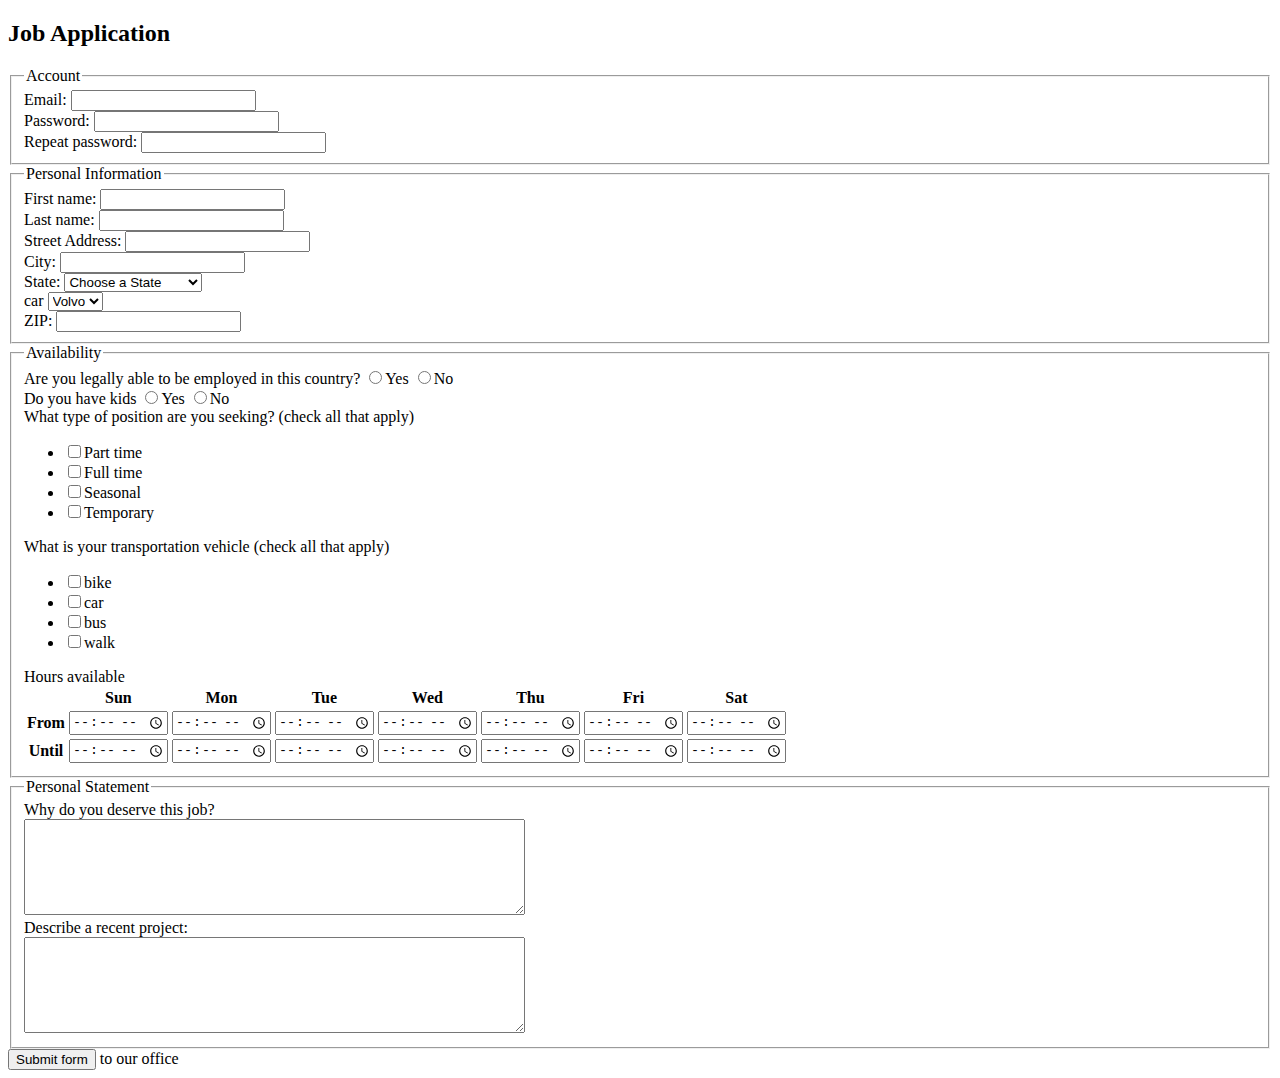
<file: forms.html>
<!DOCTYPE html>
<html>
<head>
	<meta charset="utf-8">
	<title>Job Application</title>
</head>
<body>

<h2>Job Application</h2>

<form action="http://gclass.alexburner.com/formtest.php" method="post">

	<fieldset>
		<legend>Account</legend>
		<div class="field">
			<label>Email:</label> 
			<input type="text" name="email">
		</div>
		<div class="field">
			<label>Password:</label> 
			<input type="password" name="password">
		</div>
		<div class="field">
			<label>Repeat password:</label> 
			<input type="password" name="password_r">
		</div>
	</fieldset>

	<fieldset>
		<legend>Personal Information</legend>
		<div class="field">
			<label>First name:</label> <input type="text" name="firstname"><br> 
			<label>Last name: </label><input type="text" name="lastname">
		</div>
		<div class="field">
			<label>Street Address:</label> 
			<input type="text" name="street">
		</div>
		<div class="field">
			<label>City:</label> 
			<input type="text" name="city">
		</div>
		<div class="field">
			<label>State:</label> 
			<select name="state">
				<option value="" selected="true">Choose a State</option>
				<option value="AL">Alabama</option>
				<option value="AK">Alaska</option>
				<option value="AZ">Arizona</option>
				<option value="AR">Arkansas</option>
				<option value="CA">California</option>
				<option value="CO">Colorado</option>
				<option value="CT">Connecticut</option>
				<option value="DE">Delaware</option>
				<option value="DC">District of Columbia</option>
				<option value="FL">Florida</option>
				<option value="GA">Georgia</option>
				<option value="HI">Hawaii</option>
				<option value="ID">Idaho</option>
				<option value="IL">Illinois</option>
				<option value="IN">Indiana</option>
				<option value="IA">Iowa</option>
				<option value="KS">Kansas</option>
				<option value="KY">Kentucky</option>
				<option value="LA">Louisiana</option>
				<option value="ME">Maine</option>
				<option value="MD">Maryland</option>
				<option value="MA">Massachusetts</option>
				<option value="MI">Michigan</option>
				<option value="MN">Minnesota</option>
				<option value="MS">Mississippi</option>
				<option value="MO">Missouri</option>
				<option value="MT">Montana</option>
				<option value="NE">Nebraska</option>
				<option value="NV">Nevada</option>
				<option value="NH">New Hampshire</option>
				<option value="NJ">New Jersey</option>
				<option value="NM">New Mexico</option>
				<option value="NY">New York</option>
				<option value="NC">North Carolina</option>
				<option value="ND">North Dakota</option>
				<option value="OH">Ohio</option>
				<option value="OK">Oklahoma</option>
				<option value="OR">Oregon</option>
				<option value="PA">Pennsylvania</option>
				<option value="RI">Rhode Island</option>
				<option value="SC">South Carolina</option>
				<option value="SD">South Dakota</option>
				<option value="TN">Tennessee</option>
				<option value="TX">Texas</option>
				<option value="UT">Utah</option>
				<option value="VT">Vermont</option>
				<option value="VA">Virginia</option>
				<option value="WA">Washington</option>
				<option value="WV">West Virginia</option>
				<option value="WI">Wisconsin</option>
				<option value="WY">Wyoming</option>
			</select>
		</div>
		<label>car</label>
		<select name="cars"> 
		<option value="volvo">Volvo</option> 
		<option value="saab">Saab</option> 
		<option value="fiat">Fiat</option>
		 <option value="audi">Audi</option> 
		 </select>
		<div class="field">
			<label>ZIP:</label> 
			<input type="text" name="zip">
		</div>
	</fieldset>

	<fieldset>
		<legend>Availability</legend>
		<div class="field">
			<label>Are you legally able to be employed in this country?</label> 
			<input type="radio" name="legal" value="yes">Yes
			<input type="radio" name="legal" value="no">No
		</div>
		<div class="field">
			<label>Do you have kids</label> 
			<input type="radio" name="legal" value="yes">Yes
			<input type="radio" name="legal" value="no">No
		</div>
		<div class="field">
			<label>What type of position are you seeking? (check all that apply)</label>
			<ul>
				<li><input type="checkbox" name="position_pt" value="parttime">Part time</li>
				<li><input type="checkbox" name="position_ft" value="fulltime">Full time</li>
				<li><input type="checkbox" name="position_sl" value="seasonal">Seasonal</li>
				<li><input type="checkbox" name="position_tp" value="temporary">Temporary</li>
			</ul>
		</div>
		<div class="field">
			<label>What is your transportation vehicle (check all that apply)</label>
			<ul>
				<li><input type="checkbox" name="position_pt" value="bike">bike</li>
				<li><input type="checkbox" name="position_ft" value="car">car</li>
				<li><input type="checkbox" name="position_sl" value="bus">bus</li>
				<li><input type="checkbox" name="position_tp" value="walk">walk</li>
			</ul>
		</div>
		<div class="field">
			<label>Hours available</label>
			<table>
				<tr>
					<td></td>
					<th>Sun</th>
					<th>Mon</th>
					<th>Tue</th>
					<th>Wed</th>
					<th>Thu</th>
					<th>Fri</th>
					<th>Sat</th>
				</tr>
				<tr>
					<th>From</th>
					<td><input type="time" size="5" name="su_from"></td>
					<td><input type="time" size="5" name="mo_from"></td>
					<td><input type="time" size="5" name="tu_from"></td>
					<td><input type="time" size="5" name="we_from"></td>
					<td><input type="time" size="5" name="th_from"></td>
					<td><input type="time" size="5" name="fr_from"></td>
					<td><input type="time" size="5" name="sa_from"></td>
				</tr>
				<tr>
					<th>Until</th>
					<td><input type="time" size="5" name="su_until"></td>
					<td><input type="time" size="5" name="mo_until"></td>
					<td><input type="time" size="5" name="tu_until"></td>
					<td><input type="time" size="5" name="we_until"></td>
					<td><input type="time" size="5" name="th_until"></td>
					<td><input type="time" size="5" name="fr_until"></td>
					<td><input type="time" size="5" name="sa_until"></td>
				</tr>
			</table>
		</div>
	</fieldset>

	<fieldset>
		<legend>Personal Statement</legend>
		<div class="field">
			<label>Why do you deserve this job?</label><br>
			<textarea name="deserve" rows="6" cols="60"></textarea>
		</div>
		<div class="field">
			<label>Describe a recent project:</label><br>
			<textarea name="project" rows="6" cols="60"></textarea>
		</div>
	</fieldset>

	<input type="submit" value="Submit form">
	<form name="input" action="html_form_action.asp" method="post"> to our office </form>
</form>
</body>
</html>
</file>
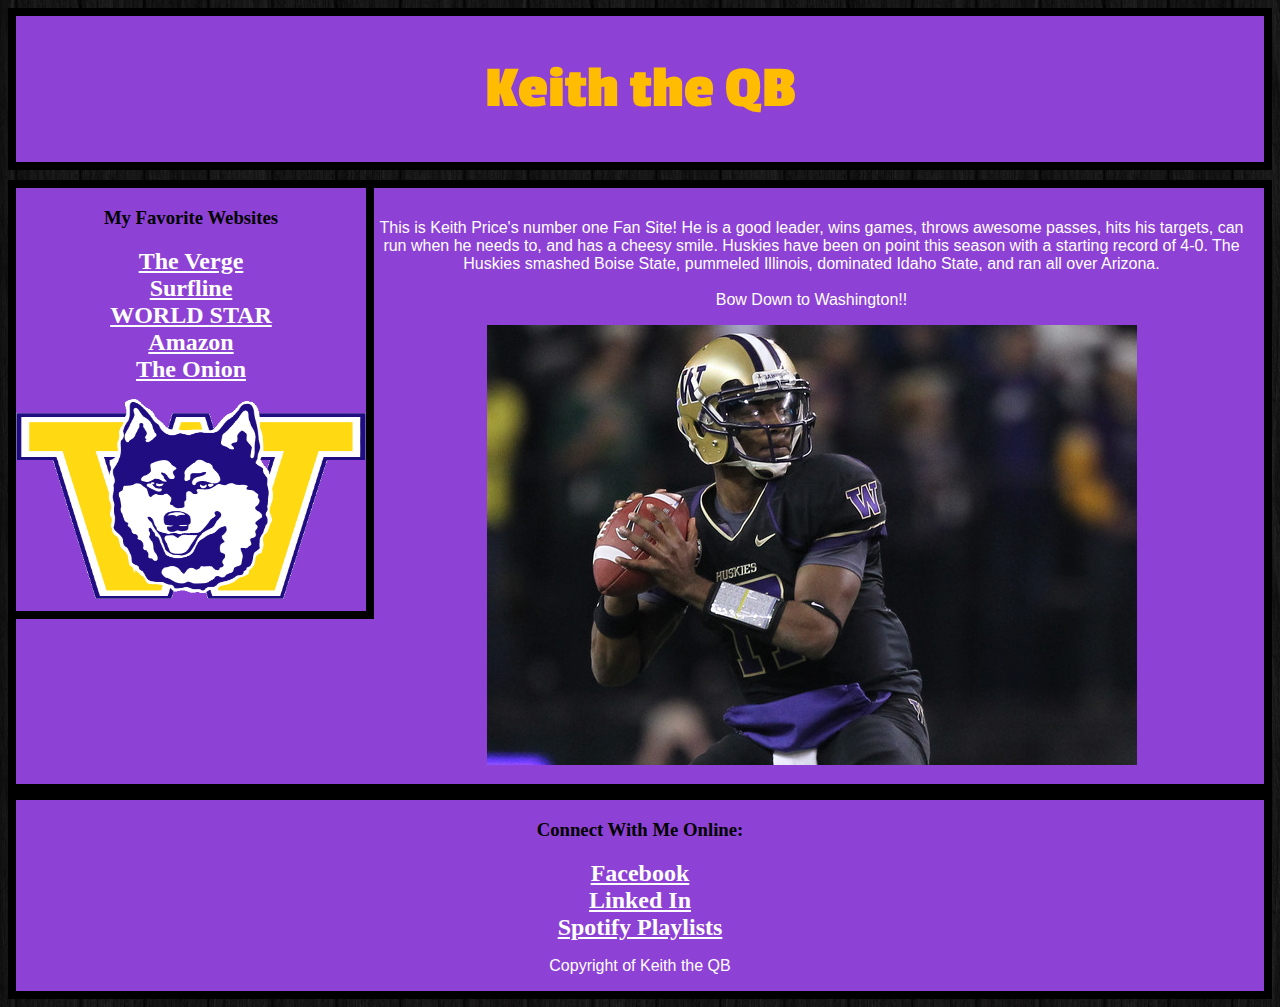
<file: introToCss.html>
<!DOCTYPE html>
	<head> 
		<title> Keith the QB  </title>
		<link rel="stylesheet" type="text/css" href="test.css" />
		<link href='http://fonts.googleapis.com/css?family=Passion+One' rel='stylesheet' type='text/css'>
	</head>

	<body>
		<div id = "Header">
			<h1> Keith the QB </h1>
		</div>
		
		<div id = "LeftNav">
			<h3> My Favorite Websites </h3>
			<ul>
				<li><a href="https://www.theverge.com">The Verge</a></li>
				<li><a href="https://www.surfline.com">Surfline</a></li>
				<li><a href="https://www.worldstarhiphop">WORLD STAR</a></li>
				<li><a href="https://www.amazon.com">Amazon</a></li>
				<li><a href="https://www.theonion.com">The Onion</a></li>
			</ul>
			<img src="icon.gif" width="350px" height="200px">
		</div>
		
		<div id = "Content">
			<p> This is Keith Price's number one Fan Site! He is a good leader, wins games, throws awesome passes, hits his targets, can run when he needs to, and has a cheesy smile. Huskies have been on point this season with a starting record of 4-0. The Huskies smashed Boise State, pummeled Illinois, dominated Idaho State, and ran all over Arizona. <br /><br /> <span id="bow">Bow Down to Washington!!</span></p>
			<img src="price.jpg">
		</div>
		
		<div id = "Footer">
			<h3>Connect With Me Online:</h3>
			<ul>
				<li><a href="https://www.Facebook.com">Facebook</a></li>
				<li><a href="https://www.Linkedin.com">Linked In</a></li>
				<li><a href="https://www.Spotify.com">Spotify Playlists</a></li>
			</ul>
			<p>Copyright of Keith the QB</p>
		</div>

	</body>

</html>
</file>
<file: test.css>
#Header {

	border: solid 8px black;
	width 500px;
	margin-left: auto;
	margin-right: auto;
	margin-bottom: 10px;
	text-align: center;
	background-color: #8E41D5;
}
#Header h1{
font-size: 60px; font-family: "Passion One"; color: #FFBC00; font-weight: bold; 
}
#h3 {
color: #FFBC00;
font-size: 40px;
font-family: "Passion One"; 
margin-bottom: 0px;
}

#LeftNav {
	border: solid 8px black;
	width 400px;
	float: left;
	text-align: center;
	padding-bottom: 8px;
	background-color: #8E41D5;
}

#Content {
border: solid 8px black;
width 700px;
text-align: center;
padding: 15px;
background-color: #8E41D5;
}

#Footer{
border: solid 8px black;
text-align: center;
background-color: #8E41D5;
}
ul {
	list-style-type: none;
	padding-left: 0px;
}
p {
color: white;
font-family: arial;
}
body {
	background-image: url('dark_wood.png');
}
a {
color: white; font-weight: bold; font-size: 24px;
{
</file>
